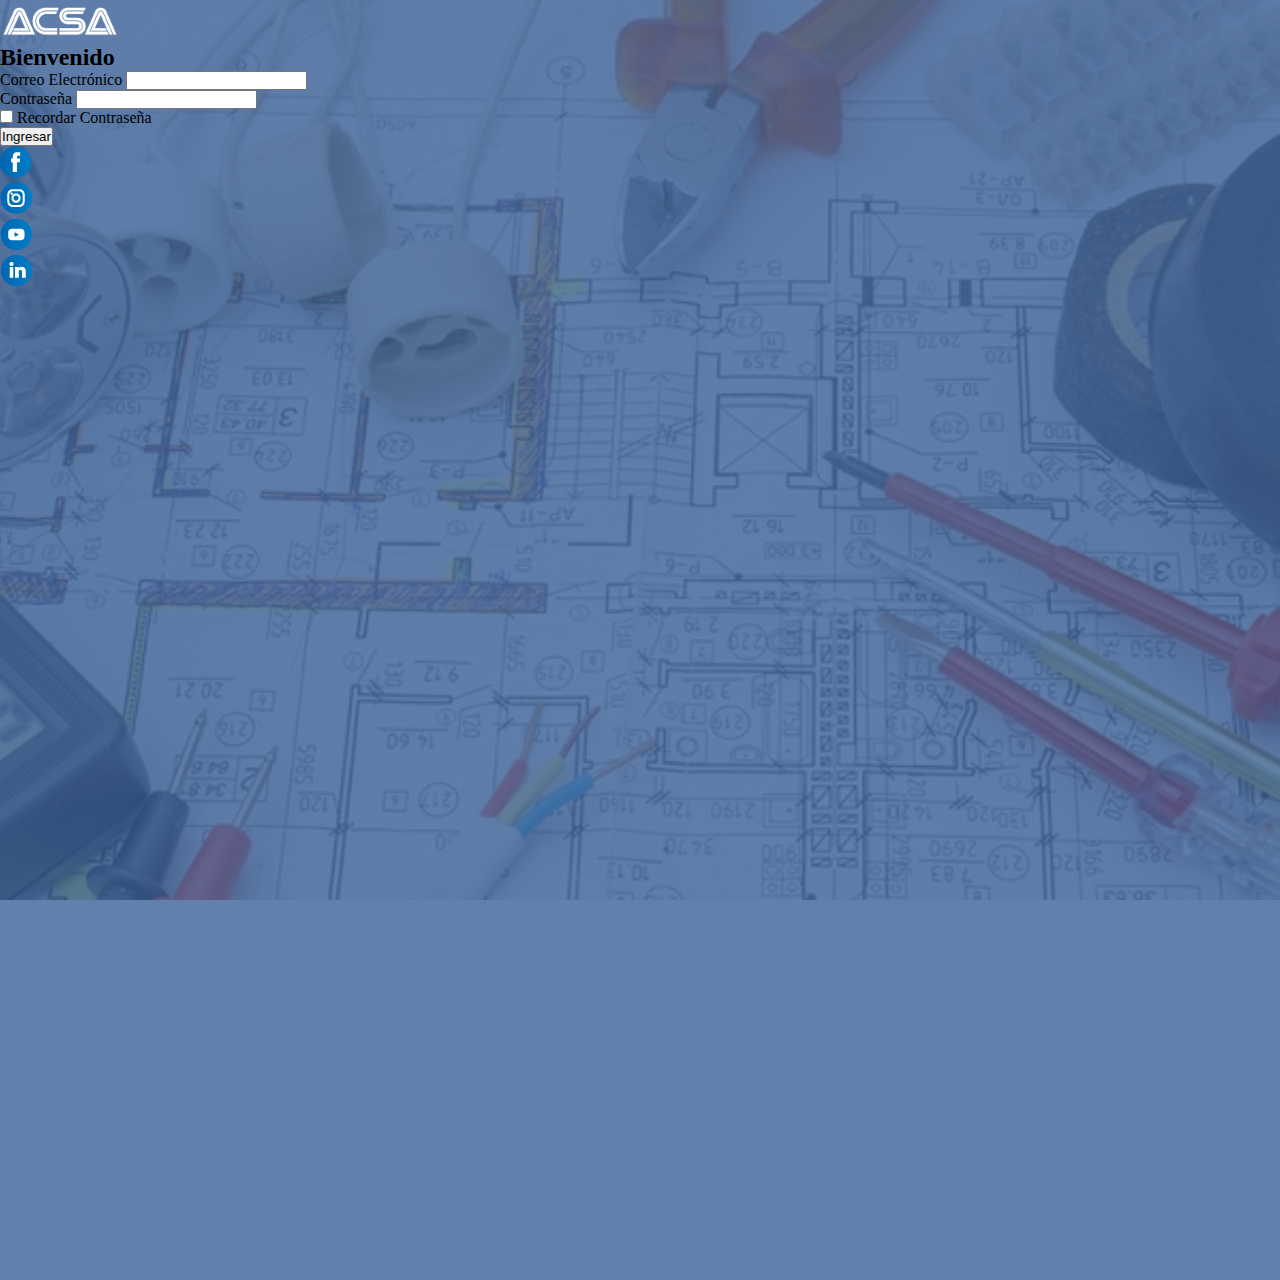
<file: index.html>
<!DOCTYPE html>
<html lang="es">
<head>
    <meta charset="UTF-8">
    <meta http-equiv="X-UA-Compatible" content="IE=edge">
    <meta name="viewport" content="width=device-width, initial-scale=1.0">
    <link rel="stylesheet" href="css/style2.css">

    <!-- CSS only -->
<link href="https://cdn.jsdelivr.net/npm/bootstrap@5.1.3/dist/css/bootstrap.min.css" rel="stylesheet" integrity="sha384-1BmE4kWBq78iYhFldvKuhfTAU6auU8tT94WrHftjDbrCEXSU1oBoqyl2QvZ6jIW3" crossorigin="anonymous">
<link
rel="stylesheet"
href="https://cdnjs.cloudflare.com/ajax/libs/animate.css/4.1.1/animate.min.css"
/>


<title>Document</title>
</head>
<body>
    <main class="contenedor_general">
        <div class="container principal ">
            <!-- contenedor logo   -->
            <div class="row justify-content-center secundario pt-4">
                <div class="col-10 col-md-6  pt-3 ">    

                    <div class="d-flex justify-content-start " >
                        <img class="rounded-3  " src="images/ACSA-WEB.png"  alt="">
                    </div>

                </div>
            </div>

            <!-- fin contenedor logo -->

            <div class="row  justify-content-center mt-5 login-acsa ">
                <!-- formulario  -->
                <div class="col-10 col-md-6  ">
                    <h2 class="text-white animate__animated animate__backInLeft pb-4">Bienvenido</h2>
                    <form  class="" action="#" >
                        <div class="mb-3">
                          <label for="exampleInputEmail1" class="form-label  text-white">Correo Electrónico</label>
                          <input type="email" class="form-control" id="exampleInputEmail1" aria-describedby="emailHelp">

                        </div>
                        <div class="mb-3">
                          <label for="exampleInputPassword1" class="form-label  text-white">Contraseña</label>
                          <input type="password" class="form-control" id="exampleInputPassword1">
                        </div>
                        <div class="mb-3 form-check">
                          <input type="checkbox" class="form-check-input" id="exampleCheck1">
                          <label class="form-check-label text-white" for="exampleCheck1">Recordar Contraseña</label>
                        </div>
                        <div class="d-grid">
                            <button type="submit" class="btn btn-primary">Ingresar</button>
                        </div>

                    </form>

                </div>
            </div>    
                <!-- Fin formulario  -->


                <!-- redes sociales  -->
            <div class="row justify-content-center">
                <div class="col-10  col-md-6 pt-5 ">


                    <div  class="redes d-flex justify-content-around align-items-center rounded-pill  animate__animated animate__backInLeft  " >
                        <div><a href="#"><img  src="images/FB-3232.png" alt=""></a></div>
                        <div><a href="#"><img src="images/INSTAGRAM-3232.png" alt=""></a></div>
                        <div><a href="#"><img src="images/YOUTUBE-3232.png" alt=""></a></div>
                        <div><a href="#"><img src="images/LINKEDIN-3232.png" alt=""></a></div>
                    </div>

                </div>
                <!-- Fin redes sociales -->
            </div>    

            


        </div>

    </main>

    <!-- JavaScript Bundle with Popper -->
<script src="https://cdn.jsdelivr.net/npm/bootstrap@5.1.3/dist/js/bootstrap.bundle.min.js" integrity="sha384-ka7Sk0Gln4gmtz2MlQnikT1wXgYsOg+OMhuP+IlRH9sENBO0LRn5q+8nbTov4+1p" crossorigin="anonymous"></script>
</body>
</html>
</file>
<file: css/style2.css>
*{
    padding: 0;
    margin: 0;
    box-sizing: border-box;
   
}


/*@media (max-width: 575.98px) { */
   


    .contenedor_general{
        background-image: url(../images/01-Proyectos-Electricos-MyB-Tension.jpg);   
        /* background: linear-gradient(to left, #159957, #155799); */
        background-position:center;
        background-attachment: fixed;
        background-size: cover;
        position: relative;
        height: 100vmax;   
        z-index: 20;
        
        
    }

    .contenedor_general::before{
        content:"";
        background-color: rgba(57, 96, 151, 0.8); 
        
        position:absolute;
        
        z-index: -5;
        height: 100vmax;
        width: 100%;
    }
    /* Imagen de Logo */
    .secundario div div img{
        width: 120px !important; 
        z-index: 50;
        /* background-color: #0d6efd; */
    }

   



    .redes{
        
        height: 20vh;
        
    }
    /* iconos de redes  */
    .redes div a img{
        width: 32px !important;
        
    }


   .login-acsa div{ 
    
       
   }
</file>
